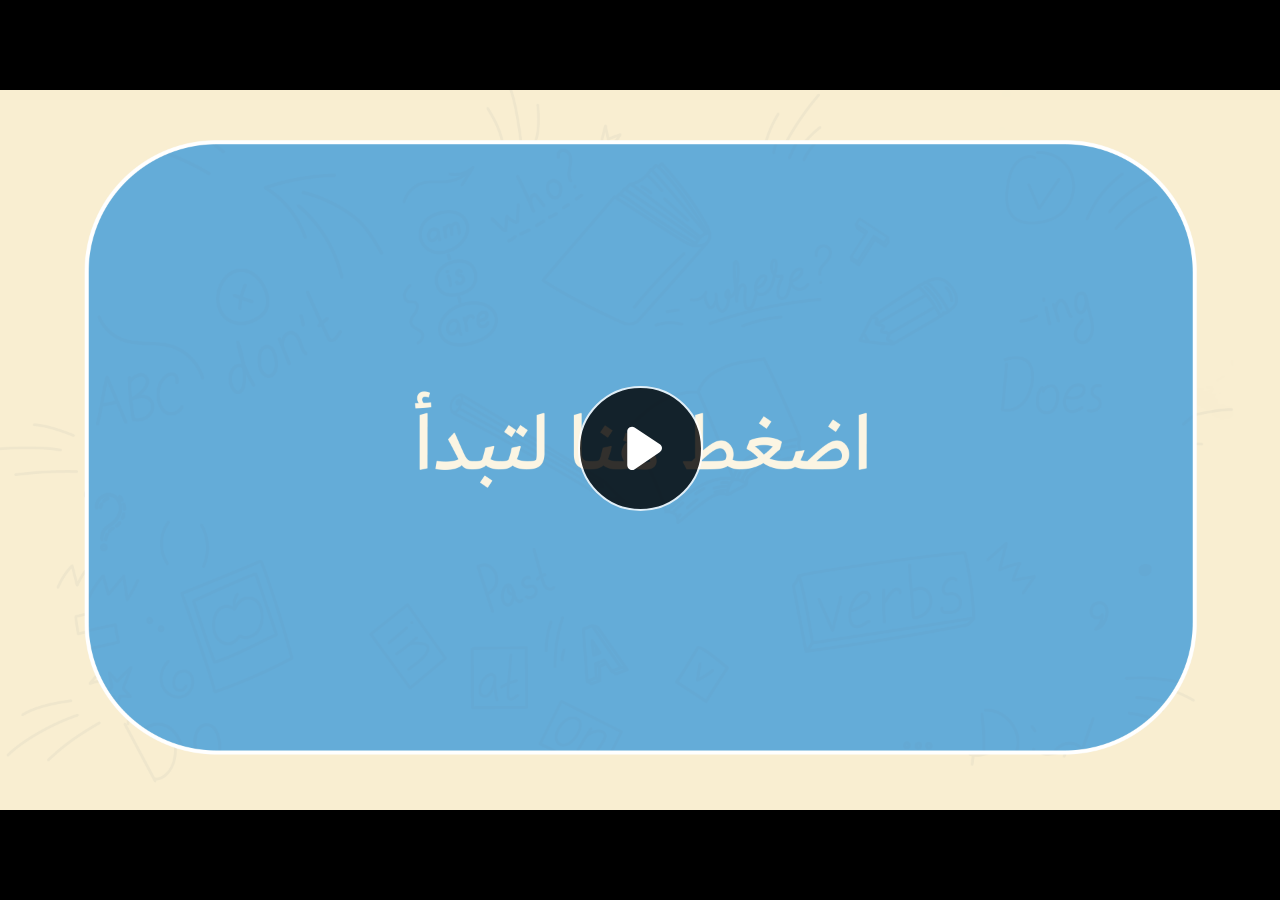
<file: index.html>
﻿<!doctype html>
<html lang="en-US">
<head>
  <meta charset="utf-8">
  <!-- Created using Storyline 360 - http://www.articulate.com  -->
  <!-- version: 3.77.30587.0 -->
  <title>EG.G6.AR.SEM1.UA.T3.S3.1 Q2</title>
  <meta http-equiv="x-ua-compatible" content="IE=edge"/>
  <meta name="viewport" content="width=device-width,initial-scale=1,user-scalable=no,shrink-to-fit=no,minimal-ui"/>
  <meta name="apple-mobile-web-app-capable" content="yes"/>
  <style>
    html, body { height: 100%; padding: 0; margin: 0 }
    #app { height: 100%; width: 100%; }
  </style>

  <script>
    window.DS = {};
    window.globals = {
      DATA_PATH_BASE: '',
      HAS_FRAME: true,
      HAS_SLIDE: true,

      lmsPresent: false,
      tinCanPresent: false,
      cmi5Present: false,
      aoSupport: false,
      scale: 'noscale',
      captureRc: false,
      browserSize: 'optimal',
      bgColor: '#282828',
      features: 'AccessibleVideo,ConnectionMessages,DropIn1,DropIn2,FullScreenToggle,LayerPresentAsDialog,MultipleQuizTracking,PlayerSpeedControl,StreamingVideo,UpdatedThemeEditor,UseAudioElement,VideoSync',
      themeName: 'unified',
      preloaderColor: '#FFFFFF',
      suppressAnalytics: false,
      productChannel: 'stable',
      publishSource: 'storyline',
      aid: 'aid|91157bde-8065-478c-9d48-2e928d1617b8',
      cid: 'cb1f2905-c3ba-4f3e-82b3-78dc8081dbff',
      playerVersion: '3.77.30587.0',
      publishTimestamp: '2023-11-15T18:50:28.1039597Z',
      maxIosVideoElements: 10,
      connectionSettings: { message: 'You%20are%20offline.%20Trying%20to%20reconnect...', useDarkTheme: false, mode: 'disabled' },

      
      parseParams: function(qs) {
        if (window.globals.parsedParams != null) {
          return window.globals.parsedParams;
        }
        qs = (qs || window.location.search.substr(1)).split('+').join(' ');
        var params = {},
            tokens,
            re = /[?&]?([^=]+)=([^&]*)/g;

        while (tokens = re.exec(qs)) {
          params[decodeURIComponent(tokens[1]).trim()] =
            decodeURIComponent(tokens[2]).trim();
        }
        window.globals.parsedParams = params;
        return params;
      }

    };
  </script>
  <script>
    var isIe11 = ('ActiveXObject' in window || window.MSBlobBuilder != null)
      && window.msCrypto != null && !window.ActiveXObject;
    if (isIe11) {
      window.globals.unsupportedBrowser = true;
      document.write(atob('[base64]'));
    }
  </script>
  
  <script>window.THREE = { };</script>
  
</head>
<body style="background: #282828" class="cs-HTML theme-unified">
  <!-- 360 -->
  <script>!function(){var e,i=/iPhone/i,o=/iPod/i,n=/iPad/i,t=/\biOS-universal(?:.+)Mac\b/i,r=/\bAndroid(?:.+)Mobile\b/i,a=/Android/i,d=/(?:SD4930UR|\bSilk(?:.+)Mobile\b)/i,p=/Silk/i,l=/Windows Phone/i,u=/\bWindows(?:.+)ARM\b/i,b=/BlackBerry/i,s=/BB10/i,c=/Opera Mini/i,f=/\b(CriOS|Chrome)(?:.+)Mobile/i,h=/Mobile(?:.+)Firefox\b/i,v=function(e){return void 0!==e&&"MacIntel"===e.platform&&"number"==typeof e.maxTouchPoints&&e.maxTouchPoints>1&&"undefined"==typeof MSStream};e=function(e){var m={userAgent:"",platform:"",maxTouchPoints:0};e||"undefined"==typeof navigator?"string"==typeof e?m.userAgent=e:e&&e.userAgent&&(m={userAgent:e.userAgent,platform:e.platform,maxTouchPoints:e.maxTouchPoints||0}):m={userAgent:navigator.userAgent,platform:navigator.platform,maxTouchPoints:navigator.maxTouchPoints||0};var g=m.userAgent,y=g.split("[FBAN");void 0!==y[1]&&(g=y[0]),void 0!==(y=g.split("Twitter"))[1]&&(g=y[0]);var A=function(e){return function(i){return i.test(e)}}(g),w={apple:{phone:A(i)&&!A(l),ipod:A(o),tablet:!A(i)&&(A(n)||v(m))&&!A(l),universal:A(t),device:(A(i)||A(o)||A(n)||A(t)||v(m))&&!A(l)},amazon:{phone:A(d),tablet:!A(d)&&A(p),device:A(d)||A(p)},android:{phone:!A(l)&&A(d)||!A(l)&&A(r),tablet:!A(l)&&!A(d)&&!A(r)&&(A(p)||A(a)),device:!A(l)&&(A(d)||A(p)||A(r)||A(a))||A(/\bokhttp\b/i)},windows:{phone:A(l),tablet:A(u),device:A(l)||A(u)},other:{blackberry:A(b),blackberry10:A(s),opera:A(c),firefox:A(h),chrome:A(f),device:A(b)||A(s)||A(c)||A(h)||A(f)},any:!1,phone:!1,tablet:!1};return w.any=w.apple.device||w.android.device||w.windows.device||w.other.device,w.phone=w.apple.phone||w.android.phone||w.windows.phone,w.tablet=w.apple.tablet||w.android.tablet||w.windows.tablet,w}(),"object"==typeof exports&&"undefined"!=typeof module?module.exports=e:"function"==typeof define&&define.amd?define((function(){return e})):this.isMobile=e}();
    window.isMobile.apple.tablet = window.isMobile.apple.tablet ||
      (navigator.platform === 'MacIntel' && navigator.maxTouchPoints > 1);
    window.isMobile.apple.device = window.isMobile.apple.device || window.isMobile.apple.tablet;
    window.isMobile.tablet = window.isMobile.tablet || window.isMobile.apple.tablet;
    window.isMobile.any = window.isMobile.any || window.isMobile.apple.tablet;
  </script>

  <div id="focus-sink" tabindex="-1"></div>

  <div id="preso"></div>
  <script>
    (function() {

      var classTypes = [ 'desktop', 'mobile', 'phone', 'tablet' ];

      var addDeviceClasses = function(prefix, testObj) {
        var curr, i;
        for (i = 0; i < classTypes.length; i++) {
          curr = classTypes[i];
          if (testObj[curr]) {
            document.body.classList.add(prefix + curr);
          }
        }
      };

      var params = window.globals.parseParams(),
          isDevicePreview = params.devicepreview === '1',
          isPhoneOverride = params.deviceType === 'phone' || (isDevicePreview && params.phone == '1'),
          isTabletOverride = (params.deviceType === 'tablet' || isDevicePreview) && !isPhoneOverride,
          isMobileOverride = isPhoneOverride || isTabletOverride;

      var deviceView = {
        desktop: !window.isMobile.any && !isMobileOverride,
        mobile: window.isMobile.any || isMobileOverride,
        phone: isPhoneOverride || (window.isMobile.phone && !isTabletOverride),
        tablet: isTabletOverride || window.isMobile.tablet
      };

      window.globals.deviceView = deviceView;
      window.isMobile.desktop = !window.isMobile.any;
      window.isMobile.mobile = window.isMobile.any;

      addDeviceClasses('view-', deviceView);

    })();
  </script>
  
  <script src='story_content/user.js' type=text/javascript></script>
  <div class="slide-loader"></div>

  <script>
    var doc = document, loader = doc.body.querySelector('.slide-loader'); [ 1, 2, 3 ].forEach(function(n) { var d = doc.createElement('div'); d.style.backgroundColor = window.globals.preloaderColor; d.classList.add('mobile-loader-dot'); d.classList.add('dot' + n); loader.appendChild(d); });
  </script>

  <div class="mobile-load-title-overlay" style="display: none">
    <div class="mobile-load-title">EG.G6.AR.SEM1.UA.T3.S3.1 Q2</div>
  </div>

  <div class="mobile-chrome-warning"></div>

  
<style>
  .warn-connection-dialog {
    display: none;
    background: transparent;
    pointer-events: none;
    position: fixed;
    left: 0;
    top: 0;
    width: 100%;
    height: 100%;
    z-index: 999;
  }

  .warn-connection-content {
    border-radius: 4px;
    background: white;
    border: 1px solid #E7E7E7;
    color: #333333;
    box-shadow: 0 2px 4px rgba(0, 0, 0, 0.25);
    transition: all 150ms ease-out;
    position: absolute;
    white-space: nowrap;
  }

  .view-phone.is-landscape .warn-connection-content {
    left: 23px;
    bottom: 23px;
  }

  .view-tablet.is-landscape .warn-connection-content {
    left: 50%;
    top: 20px;
    transform: translateX(-50%);
  }

  .is-portrait .warn-connection-content {
    transform: translate(-50%, calc(-100% - 15px));
  }

  .warn-connection-content p {
    display: inline-block;
    margin: 0 8px 0 0;
    line-height: 33px;
    font-size: 11px;
  }

  .warn-connection-content svg {
    position: relative;
    vertical-align: middle;
    margin: 0 2px 2px 8px;
  }

  .view-desktop .warn-connection-content {
    left: 1.5em;
    bottom: 1.5em;
  }

  .view-desktop .warn-connection-content p {
    font-size: 1.1em;
  }

  .is-offline .warn-connection-dialog {
    display: block;
  }

  .is-offline .cs-panel * {
    pointer-events: none !important;
  }

  .is-offline .cs-panel {
    pointer-events: all !important;
  }

  .is-offline #nav-controls * {
    pointer-events: none !important;
  }

  .is-offline #nav-controls {
    pointer-events: all !important;
  }
</style>

<div class="warn-connection-dialog">
  <div class="warn-connection-content">
    <svg width="17" height="15" viewBox="0 0 17 15" xmlns="http://www.w3.org/2000/svg">
      <path fill="#8F0000" stroke="white" d="M16.07,12.98 L15.88,12.23 L9.51,1.21 C8.97,0.26,7.6,0.26,7.06,1.21 L0.69,12.23 C0.15,13.16,0.81,14.36,1.91,14.36 H14.65 C15.47,14.36,16.05,13.7,16.07,12.98 Z"/>
      <path fill="white" stroke="white" d="M8.58,5.5 C8.35,5.28,8.5,5.35,8.21,5.32 C8.09,5.35,7.97,5.49,7.96,5.67 C7.97,5.79,7.98,5.92,7.98,6.04 L7.98,6.04 C7.99,6.17,8,6.31,8.01,6.43 L8.01,6.44 C8.03,6.92,8.06,7.41,8.09,7.9 L8.09,7.9 C8.12,8.39,8.14,8.88,8.17,9.37 C8.17,9.39,8.18,9.42,8.2,9.44 C8.23,9.46,8.25,9.47,8.28,9.47 C8.31,9.47,8.34,9.46,8.35,9.44 C8.37,9.43,8.38,9.4,8.39,9.35 L8.39,9.34 C8.39,9.24,8.4,9.15,8.4,9.05 L8.4,9.05 C8.41,8.96,8.41,8.86,8.42,8.75 C8.43,8.44,8.45,8.12,8.47,7.81 L8.47,7.81 C8.49,7.49,8.51,7.18,8.53,6.87 C8.55,6.46,8.56,6.05,8.59,5.64 L8.6,5.62 C8.6,5.57,8.59,5.53,8.58,5.5 L8.21,5.32 Z"/>
      <circle fill="white" stroke="white" cx="8.3" cy="11.35" r="0.3"/>
    </svg>
    <p>You are offline. Trying to reconnect...</p>
  </div>
</div>

<script>
  (function() {
    window.DS.connection = {
      warningShown: false,
      assets: {},
      loadingAssetGroup: false,
      retryDelay: 500
    };

    var connectionSettings = window.globals.connectionSettings || {};

    // The `window.globals.features` variable must be set in `webpack.dev.config` when testing locally - it is not enough
    // to have it in the data - but it must be set there as well.
    var useConnectionMessages = window.AbortController != null &&
      window.location.protocol != 'file:' &&
      window.globals.features.indexOf('ConnectionMessages') != -1 &&
      connectionSettings.mode === 'normal';

    window.DS.connection.useConnectionMessages = useConnectionMessages

    var assetCount = 0;
    var checkLoadedId;


    if (useConnectionMessages && connectionSettings != null) {
      var contentEl = document.querySelector('.warn-connection-content');
      var messageEl = contentEl.querySelector('p')

      if (connectionSettings.useDarkTheme) {
        contentEl.style.borderColor = '#BABBBA';
        contentEl.style.backgroundColor = '#282828';
        contentEl.style.color = '#FFFFFF';
      }

      if (connectionSettings.message != null) {
        messageEl.textContent = window.decodeURIComponent(connectionSettings.message);
      }
    }

    function checkAssetsReady() {
      for (var i in DS.connection.assets) {
        if (!DS.connection.assets[i].success) {
          return false;
        }
      }
      return true;
    }

    function stopAssetGroup() {
      if (!useConnectionMessages) { return; }

      assetCount = 0;

      DS.connection.oldAssetGroup = DS.connection.assets;
      DS.connection.assets = {};
      DS.connection.loadingAssetGroup = false;
      clearInterval(checkLoadedId);
    }

    function startAssetGroup() {
      if (!useConnectionMessages) { return; }
      var ticks = 0;
      clearInterval(checkLoadedId);
      checkLoadedId = setInterval(function() {
        var loaded = 0;
        if (assetCount === 0 && loaded === 0) {
          clearInterval(checkLoadedId);
          return;
        }

        for (var i in DS.connection.assets) {
          if (DS.connection.assets[i].success) {
            loaded++;
          }
        }

        if (assetCount === loaded && checkAssetsReady()) {
          for (var i in DS.connection.assets) {
            if (DS.connection.assets[i].action) {
              DS.connection.assets[i].action();
            }
          }
          hideWarning();
          stopAssetGroup();
        }
      }, 100)
    }

    function requiredAsset(url, action, retry, type) {
      if (!useConnectionMessages) { return; }
      if (DS.connection.assets[url]) { return; }

      DS.connection.assets[url] = {
        success: false, action: action, retry: retry, type: type
      };
      assetCount = Object.keys(DS.connection.assets).length;
      if (!DS.connection.loadingAssetGroup) {
        startAssetGroup();
      }
      DS.connection.loadingAssetGroup = true;
    }

    function assetLoaded(url) {
      if (!useConnectionMessages) { return; }
      if (DS.connection.assets[url]) {
        DS.connection.assets[url].success = true;
      }
    }

    function assetFailed(url) {
      if (!useConnectionMessages) { return; }
      if (!DS.connection.assets[url]) {
        if (/\.js$/.test(url) && url.indexOf('transcripts') === -1) {
          setTimeout(function() {
            if (DS.connection.lastSlideLoaded != null) {
              DS.connection.lastSlideLoaded();
            }
          }, DS.connection.retryDelay);
        }
        return;
      }
      if (!DS.connection.warningShown) { showWarning(); }
      if (DS.connection.assets[url].retry) {
        setTimeout(function() {
          if (!DS.connection.assets[url].success) {
            DS.connection.assets[url].retry()
          }
        }, DS.connection.retryDelay);
      }
    }

    function hideWarning() {
      document.body.classList.remove('is-offline');
      DS.connection.warningShown = false;
    }
    DS.connection.hideWarning = hideWarning

    function showWarning(btn) {
      document.body.classList.add('is-offline')
      DS.connection.warningShown = true;
      updateWarningPosition();
    }

    function updateWarningPosition() {
      if (!DS.connection.warningShown) {
        return;
      }

      var isPortrait = document.body.classList.contains('is-portrait');
      var warningEl = document.querySelector('.warn-connection-content');

      if (isPortrait) {
        var slide = document.querySelector('.primary-slide');
        var slideRect = slide.getBoundingClientRect();

        warningEl.style.top = `${slideRect.top}px`
        warningEl.style.left = `${slideRect.left + slideRect.width / 2}px`
      } else {
        warningEl.style.top = null;
        warningEl.style.left = null;
      }

      window.requestAnimationFrame(updateWarningPosition);
    }

    // these will all be noops if the feature flag isn't set in
    // the data and `window.globals.features`
    DS.connection.requiredAsset = requiredAsset;
    DS.connection.assetLoaded = assetLoaded;
    DS.connection.assetFailed = assetFailed;
    DS.connection.stopAssetGroup = stopAssetGroup;
    DS.connection.startAssetGroup = startAssetGroup;
  })();
</script>


  <script>
    
    if (window.autoSpider && window.vInterfaceObject) {
      document.querySelector('.mobile-load-title-overlay').style.display = 'none';
    }
  </script>

  

  <link rel="stylesheet" href="html5/data/css/output.min.css" data-noprefix/>
</body>
<script src="html5/lib/scripts/bootstrapper.min.js"></script>
</html>
</file>
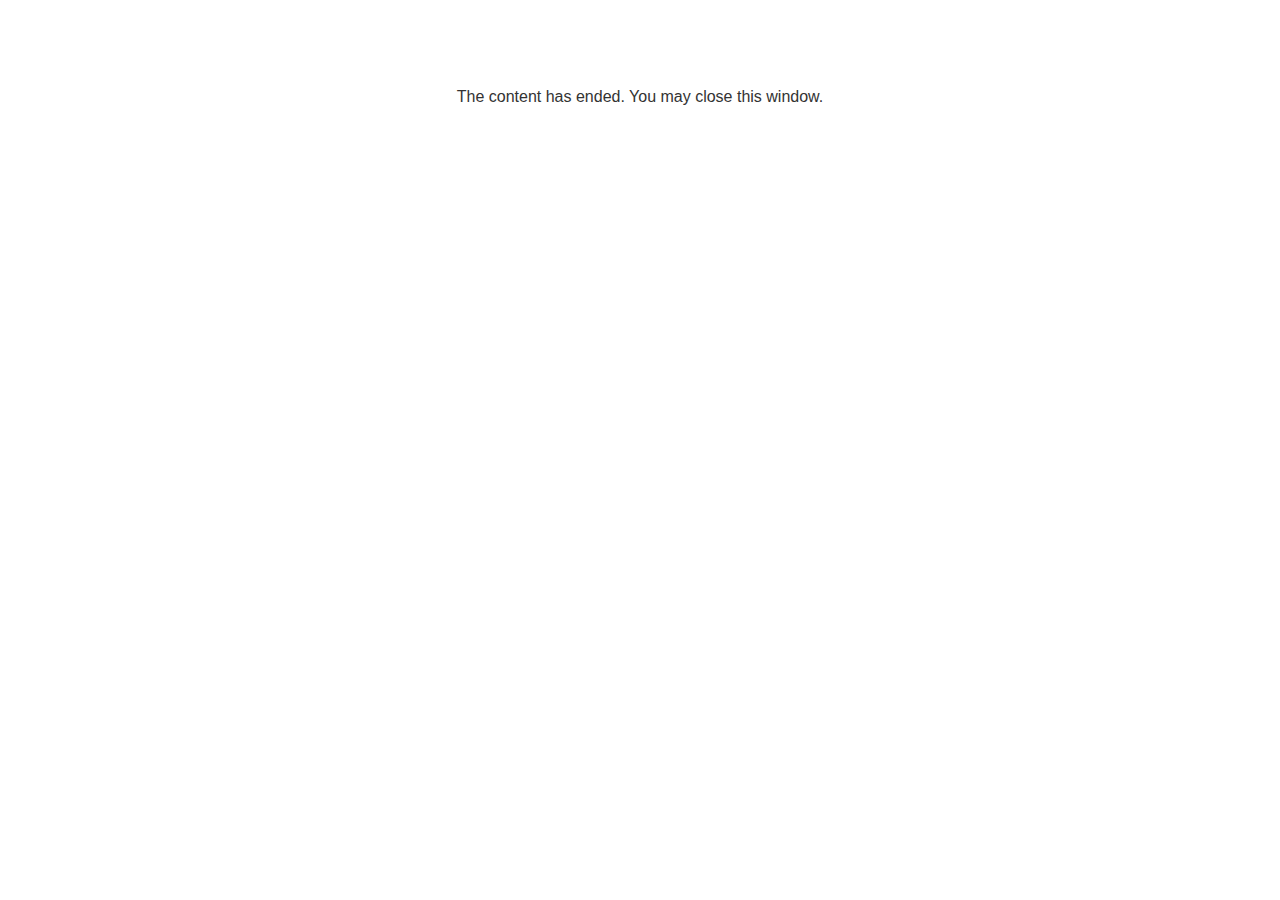
<file: lms/goodbye.html>
<!doctype html>
<html>
<body style="background-color: #ffffff;">

<p role="alert" style="color: #333333;font-family: Lato, articulate, tahoma, arial;font-size: medium;text-align: center;">
<br><br><br><br>
The content has ended. You may close this window.
</p>

</body>
</html>
</file>
<file: html5/data/css/output.min.css>
@font-face {
  font-family: 'LatoBold Charset1_ BoldA6F79F52';
  src: url('[data-uri]');
  font-style: normal;
  font-weight: normal;
}
@font-face {
  font-family: 'Lato Charset1_ 6rZ3frJHA1006F53';
  src: url('[data-uri]');
  font-style: normal;
  font-weight: normal;
}
@font-face {
  font-family: 'Dubai Medium Charset1_ 72BF871D';
  src: url('[data-uri]');
  font-style: normal;
  font-weight: normal;
}
@font-face {
  font-family: 'DubaiBold Charset1_Bold989848DA';
  src: url('[data-uri]');
  font-style: normal;
  font-weight: normal;
}
@font-face {
  font-family: 'Dubai Charset1_ 6MWDEuY3C82218C';
  src: url('[data-uri]');
  font-style: normal;
  font-weight: normal;
}
@font-face {
  font-family: 'Dubai Medium Charset0_v389EBE1D';
  src: url('[data-uri]');
  font-style: normal;
  font-weight: normal;
}
@font-face {
  font-family: 'Dubai Charset0_v8wz5Y8k741D6E07';
  src: url('[data-uri]');
  font-style: normal;
  font-weight: normal;
}
@font-face {
  font-family: 'DubaiBold Charset0_BoldD2773439';
  src: url('[data-uri]');
  font-style: normal;
  font-weight: normal;
}
.cs-HTML {
  background: rgba(40, 40, 40, 1);
}
.cs-npnxnanbnsnfns00001100101 .cs-infopanel  {
  box-shadow: 0 1px 0 rgba(0, 0, 0, 0);
  background: rgba(255, 255, 255, 1);
}
.cs-npnxnanbnsnfns00001100101 .cs-infopanel .cs-link {
  color: rgba(186, 187, 186, 1);
}
.cs-npnxnanbnsnfns00001100101 .cs-infopanel .cs-link:hover {
  color: rgba(255, 255, 255, 1);
}
.cs-npnxnanbnsnfns00001100101 .cs-infopanel .cs-name {
  color: rgba(68, 68, 68, 1);
}
.cs-npnxnanbnsnfns00001100101 .cs-infopanel .cs-title {
  color: rgba(153, 153, 153, 1);
}
.cs-npnxnanbnsnfns00001100101 .cs-infopanelpopup  {
  box-shadow: 0 1px 0 rgba(0, 0, 0, 0);
  background: rgba(0, 0, 0, 0);
}
.cs-npnxnanbnsnfns00001100101 .cs-infopanelpopup .cs-link {
  color: rgba(255, 0, 0, 1);
}
.cs-npnxnanbnsnfns00001100101 .cs-infopanelpopup .cs-link:hover {
  color: rgba(255, 255, 255, 1);
}
.cs-npnxnanbnsnfns00001100101 .cs-infopanelpopup .cs-name {
  color: rgba(255, 255, 255, 1);
}
.cs-npnxnanbnsnfns00001100101 .cs-infopanelpopup .cs-bio {
  color: rgba(186, 187, 186, 1);
}
.cs-npnxnanbnsnfns00001100101 .cs-timer  {
  color: rgba(186, 187, 186, 1);
}
.cs-npnxnanbnsnfns00001100101 .cs-duration stop:first-child {
  stop-color: rgba(60, 60, 60, 1);
}
.cs-npnxnanbnsnfns00001100101 .cs-duration stop:last-child {
  stop-color: rgba(60, 60, 60, 1);
}
.cs-npnxnanbnsnfns00001100101 .cs-elapsed stop:first-child {
  stop-color: rgba(254, 227, 71, 1);
}
.cs-npnxnanbnsnfns00001100101 .cs-elapsed stop:last-child {
  stop-color: rgba(254, 227, 71, 1);
}
.cs-npnxnanbnsnfns00001100101 .cs-timer .cs-pie .cs-innerstroke {
  stroke: rgba(199, 199, 199, 1);
}
.cs-npnxnanbnsnfns00001100101 .cs-timer .cs-pie .cs-innerborder {
  stroke: rgba(255, 255, 255, 1);
}
.cs-npnxnanbnsnfns00001100101 .cs-window  {
  box-shadow: 0 8px 5px rgba(0, 0, 0, 0.2);
  border-color: rgba(49, 99, 0, 0);
  background: rgba(33, 33, 33, 1);
  color: rgba(248, 248, 248, 1);
}
.cs-npnxnanbnsnfns00001100101 .cs-window .cs-diva {
  border-color: rgba(78, 78, 78, 1);
}
.cs-npnxnanbnsnfns00001100101 .cs-window .cs-divb {
  border-color: rgba(78, 78, 78, 0);
}
.cs-npnxnanbnsnfns00001100101 .cs-editor .cs-editor-slide {
  color: rgba(226, 226, 226, 1);
}
.cs-npnxnanbnsnfns00001100101 .cs-editor .cs-editor-html {
  color: rgba(186, 187, 186, 1);
}
.cs-npnxnanbnsnfns00001100101 .cs-editor .cs-editor-button {
  text-shadow: 0 1px 0 rgba(0, 0, 0, 0);
  color: rgba(255, 255, 255, 1);
  border-color: rgba(211, 211, 211, 1);
  background: rgba(34, 34, 34, 1);
}
.cs-npnxnanbnsnfns00001100101 .cs-editor .cs-editor-button:hover {
  background: rgba(68, 68, 68, 1);
}
.cs-npnxnanbnsnfns00001100101 .cs-editor .cs-editor-button:active {
  background: rgba(68, 68, 68, 1);
}
.cs-npnxnanbnsnfns00001100101 .cs-listitem  {
  color: rgba(186, 187, 186, 1);
  border-color: none;
  border: 1px solid transparent;
}
.cs-npnxnanbnsnfns00001100101 .cs-listitem:hover {
  background: rgba(255, 255, 255, 0.06);
  border-color: rgba(108, 108, 108, 1) !important;
  border-width: 1px;
  border-radius: 2px;
  border-style: solid;
  box-sizing: border-box;
}
.cs-npnxnanbnsnfns00001100101 .cs-listitem.hover {
  background: rgba(255, 255, 255, 0.06);
  border-color: rgba(108, 108, 108, 1) !important;
  border-width: 1px;
  border-radius: 2px;
  border-style: solid;
  box-sizing: border-box;
}
.cs-npnxnanbnsnfns00001100101 .cs-glossary  {
  color: rgba(186, 187, 186, 1);
}
.cs-npnxnanbnsnfns00001100101 .cs-glossary .cs-scrolling-panel {
  background: rgba(0, 0, 0, 0);
}
.cs-npnxnanbnsnfns00001100101 .cs-glossary .cs-term.cs-selected .cs-choice-list-trigger {
  color: rgba(255, 255, 255, 1);
  background: rgba(255, 255, 255, 1);
}
.cs-npnxnanbnsnfns00001100101 .cs-glossary .cs-term.cs-selected .cs-choice-list-trigger:focus {
  color: rgba(255, 255, 255, 1);
  background: rgba(255, 255, 255, 1);
}
.cs-npnxnanbnsnfns00001100101 .cs-glossary .cs-term:hover .cs-choice-list-trigger {
  background: rgba(186, 187, 186, 1);
}
.cs-npnxnanbnsnfns00001100101 .cs-glossary .cs-term.hover .cs-choice-list-trigger {
  background: rgba(186, 187, 186, 1);
}
.cs-npnxnanbnsnfns00001100101 .cs-glossary .cs-term .cs-choice-list-trigger:focus {
  background: rgba(186, 187, 186, 1);
}
.cs-npnxnanbnsnfns00001100101 .cs-glossary .cs-diva {
  border-color: rgba(0, 0, 0, 0);
}
.cs-npnxnanbnsnfns00001100101 .cs-glossary .cs-divb {
  border-color: rgba(0, 0, 0, 0);
}
.cs-npnxnanbnsnfns00001100101 .cs-glossary .cs-divc {
  border-color: rgba(0, 0, 0, 0);
}
.cs-npnxnanbnsnfns00001100101 .cs-glossary .cs-heading {
  color: rgba(248, 248, 248, 1);
  font-weight: 700;
}
.note-content p span {
  color: rgba(186, 187, 186, 1);
  line-height: 1.4em;
  font-size: 103.769%;
}
.cs-npnxnanbnsnfns00001100101 .cs-resource .cs-separator {
  border-color: rgba(0, 0, 0, 0);
}
.cs-npnxnanbnsnfns00001100101 .cs-outline  {
  color: rgba(45, 45, 45, 1);
}
.cs-npnxnanbnsnfns00001100101 .cs-outline .cs-diva {
  border-color: rgba(0, 0, 0, 0);
}
.cs-npnxnanbnsnfns00001100101 .cs-outline .cs-divb {
  border-color: rgba(0, 0, 0, 0);
}
.cs-npnxnanbnsnfns00001100101 .cs-outline .cs-divc {
  border-color: rgba(0, 0, 0, 0);
}
.cs-npnxnanbnsnfns00001100101 .cs-outline .cs-search-filter:hover {
  color: rgba(0, 0, 0, 0);
}
.cs-npnxnanbnsnfns00001100101 .cs-outline .cs-search-filter.hover {
  color: rgba(0, 0, 0, 0);
}
.cs-npnxnanbnsnfns00001100101 .cs-transcript  {
  color: rgba(255, 255, 255, 1);
}
.cs-npnxnanbnsnfns00001100101 .cs-transcript .cs-div {
  border-color: rgba(0, 0, 0, 0);
}
.cs-npnxnanbnsnfns00001100101 .cs-tabs:not(.topmenu-item) {
  color: rgba(248, 248, 248, 1);
}
.cs-npnxnanbnsnfns00001100101 .cs-tabs .cs-inner-button:not(.topmenu-item) {
  text-shadow: 0 1px 0 rgba(0, 0, 0, 0);
}
.cs-npnxnanbnsnfns00001100101 .cs-tabs:hover:not(.topmenu-item) {
  color: rgba(248, 248, 248, 1);
}
.cs-npnxnanbnsnfns00001100101 .cs-tabs.cs-selected {
  background: rgba(0, 0, 0, 0);
  color: rgba(248, 248, 248, 1);
}
.cs-npnxnanbnsnfns00001100101 .cs-seekcontrol  {
  background: rgba(0, 0, 0, 0);
  border-color: rgba(0, 0, 0, 0);
}
.cs-npnxnanbnsnfns00001100101 .cs-seekcontrol .cs-button:hover .cs-icon {
  fill: rgba(255, 255, 255, 1);
}
.cs-npnxnanbnsnfns00001100101 .cs-seekcontrol .cs-button.hover .cs-icon {
  fill: rgba(255, 255, 255, 1);
}
.cs-npnxnanbnsnfns00001100101 .cs-seekcontrol .cs-button .cs-icon-shadow {
  fill: rgba(0, 0, 0, 0);
}
.cs-npnxnanbnsnfns00001100101 .cs-seekcontrol .cs-button .cs-icon {
  fill: rgba(180, 180, 180, 1);
}
.cs-npnxnanbnsnfns00001100101 .cs-seekcontrol .cs-seek .cs-fill {
  background: rgba(255, 255, 255, 0.6);
}
.cs-npnxnanbnsnfns00001100101 .cs-seekcontrol .cs-seek {
  background: rgba(108, 108, 108, 1);
  border-color: rgba(0, 0, 0, 0);
}
.cs-npnxnanbnsnfns00001100101 .cs-searchinput .cs-input {
  color: rgba(186, 187, 186, 1);
  border-color: rgba(0, 0, 0, 0);
  background: rgba(255, 255, 255, 0.06);
}
.cs-npnxnanbnsnfns00001100101 .cs-searchinput .cs-input:focus {
  color: rgba(248, 248, 248, 1);
  background: rgba(41, 41, 41, 1);
}
.cs-npnxnanbnsnfns00001100101 .cs-searchinput .cs-input:hover {
  box-shadow: inset 0 0 1px 0 rgba(69, 126, 19, 0);
}
.cs-npnxnanbnsnfns00001100101 .cs-searchinput .cs-input.hover {
  box-shadow: inset 0 0 1px 0 rgba(69, 126, 19, 0);
}
.cs-npnxnanbnsnfns00001100101 .cs-searchinput .cs-button .cs-icon {
  fill: rgba(186, 187, 186, 1);
}
.cs-npnxnanbnsnfns00001100101 .cs-searchinput .cs-button:hover {
  fill: rgba(63, 133, 0, 1);
}
.cs-npnxnanbnsnfns00001100101 .cs-searchinput .cs-button.hover {
  fill: rgba(63, 133, 0, 1);
}
.cs-npnxnanbnsnfns00001100101 .cs-menu  {
  box-shadow: 0 1px 0 rgba(0, 0, 0, 0);
  background: rgba(33, 33, 33, 1);
}
.cs-npnxnanbnsnfns00001100101 .cs-topmenu-item.active .cs-tab {
  background: rgba(33, 33, 33, 1);
}
.cs-npnxnanbnsnfns00001100101 .cs-logo  {
  box-shadow: 0 1px 0 rgba(37, 75, 0, 1);
  background: rgba(255, 255, 255, 0);
}
.cs-npnxnanbnsnfns00001100101 .cs-checkbox  {
  color: rgba(255, 255, 255, 1);
}
.cs-npnxnanbnsnfns00001100101 .cs-checkbox:hover {
  border-color: rgba(175, 221, 130, 1);
}
.cs-npnxnanbnsnfns00001100101 .cs-checkbox.hover {
  border-color: rgba(175, 221, 130, 1);
}
.cs-npnxnanbnsnfns00001100101 .cs-checkbox .cs-box {
  color: rgba(255, 255, 255, 1);
  border-color: rgba(42, 83, 0, 1);
}
.cs-npnxnanbnsnfns00001100101 .cs-checkbox .cs-box:checked::after {
  color: rgba(43, 196, 0, 1);
}
.cs-npnxnanbnsnfns00001100101 .cs-button  {
  text-shadow: 0 1px 0 rgba(0, 0, 0, 0);
  color: rgba(186, 187, 186, 1);
  border-color: rgba(0, 0, 0, 0);
  background: rgba(0, 0, 0, 0);
  box-shadow: 0 1px 0 rgba(0, 0, 0, 0);
}
.cs-npnxnanbnsnfns00001100101 .cs-button .cs-icon {
  fill: rgba(186, 187, 186, 1);
}
.cs-npnxnanbnsnfns00001100101 .cs-button .cs-icon-shadow {
  fill: rgba(0, 0, 0, 0);
}
.cs-npnxnanbnsnfns00001100101 .cs-button:hover {
  background: rgba(248, 248, 248, 1);
}
.cs-npnxnanbnsnfns00001100101 .cs-button.hover {
  background: rgba(248, 248, 248, 1);
}
.cs-npnxnanbnsnfns00001100101 .cs-button:active {
  background: rgba(0, 0, 0, 0);
}
.cs-npnxnanbnsnfns00001100101 .cs-button.cs-disabled:hover {
  background: rgba(0, 0, 0, 0);
}
.cs-npnxnanbnsnfns00001100101 .cs-button.cs-disabled.hover {
  background: rgba(0, 0, 0, 0);
}
.cs-npnxnanbnsnfns00001100101 .cs-button.cs-disabled:active {
  background: rgba(0, 0, 0, 0);
}
.cs-npnxnanbnsnfns00001100101 .cs-button.cs-volume:hover {
  background: rgba(0, 0, 0, 0);
}
.cs-npnxnanbnsnfns00001100101 .cs-button.cs-volume.hover {
  background: rgba(0, 0, 0, 0);
}
.cs-npnxnanbnsnfns00001100101 .cs-button.cs-volume:active {
  background: rgba(0, 0, 0, 0);
}
.cs-npnxnanbnsnfns00001100101.cs-base  {
  color: rgba(186, 187, 186, 1);
  border-color: rgba(40, 40, 40, 1);
  background: rgba(40, 40, 40, 1);
}
.cs-npnxnanbnsnfns00001100101.cs-base .cs-separator .cs-diva {
  background: rgba(69, 69, 69, 1);
}
.cs-npnxnanbnsnfns00001100101.cs-base .cs-separator .cs-divb {
  background: rgba(0, 0, 0, 0);
}
.cs-npnxnanbnsnfns00001100101.cs-base .cs-topmenu-item.active .cs-tab {
  border-color: rgba(69, 69, 69, 1);
}
.cs-npnxnanbnsnfns00001100101.cs-base .cs-topmenu-item.active .cs-panel {
  border-color: rgba(69, 69, 69, 1);
}
.cs-npnxnanbnsnfns00001100101.cs-base .cs-left {
  background: rgba(33, 33, 33, 1);
}
.cs-npnxnanbnsnfns00001100101.cs-base .cs-area-primary .cs-slide-container {
  background: rgba(40, 40, 40, 1);
}
.cs-npnxnanbnsnfns00001100101.cs-base.cs-custom-theme .cs-brandhighlight-bg {
  background: rgba(79, 189, 244, 1) !important;
}
.cs-npnxnanbnsnfns00001100101.cs-base.cs-custom-theme .cs-brandhighlight-secondary-bg {
  background: rgba(255, 255, 255, 1) !important;
}
.cs-npnxnanbnsnfns00001100101.cs-base.cs-custom-theme .cs-brandhighlight-border {
  border-color: rgba(79, 189, 244, 1) !important;
}
.cs-npnxnanbnsnfns00001100101.cs-base.cs-custom-theme .cs-brandhighlight-text {
  color: rgba(79, 189, 244, 1) !important;
}
.cs-npnxnanbnsnfns00001100101.cs-base.cs-custom-theme .cs-brandhighlight-fill {
  fill: rgba(79, 189, 244, 1) !important;
}
.cs-npnxnanbnsnfns00001100101.cs-base.cs-custom-theme .cs-listitem.cs-selected {
  background-color: rgba(255, 255, 255, 0.06) !important;
}
.cs-npnxnanbnsnfns00001100101 .cs-volume::-moz-range-thumb {
  border-color: rgba(43, 85, 0, 1);
  box-shadow: inset 0 0 1px 0 rgba(43, 85, 0, 1);
  background: rgba(255, 255, 255, 1);
}
.cs-npnxnanbnsnfns00001100101 .cs-volume::-ms-thumb {
  border-color: rgba(43, 85, 0, 1);
  box-shadow: inset 0 0 1px 0 rgba(43, 85, 0, 1);
  background: rgba(255, 255, 255, 1);
}
.cs-npnxnanbnsnfns00001100101 .cs-volume::-webkit-slider-thumb {
  border-color: rgba(43, 85, 0, 1);
  box-shadow: inset 0 0 1px 0 rgba(43, 85, 0, 1);
  background: rgba(255, 255, 255, 1);
}
.cs-npnxnanbnsnfns00001100101 .cs-volume::-moz-range-track {
  border-color: rgba(66, 140, 1, 1);
  background: rgba(108, 108, 108, 1);
}
.cs-npnxnanbnsnfns00001100101 .cs-volume::-ms-track {
  border-color: rgba(66, 140, 1, 1);
  background: rgba(108, 108, 108, 1);
}
.cs-npnxnanbnsnfns00001100101 .cs-volume::-webkit-slider-runnable-track {
  border-color: rgba(66, 140, 1, 1);
  background: rgba(108, 108, 108, 1);
}
body.show-focus .tab-focus-box {
  box-shadow: 0 0 0 1px rgba(255, 255, 0, 1), 0 0 0 3px rgba(0, 32, 96, 1), 0 0 5px 5px rgba(255, 255, 0, 1);
  border-color: transparent;
  outline: 2px transparent solid;
}
.skipnav {
  box-shadow: 0 0 0 1px rgba(255, 255, 0, 1), 0 0 0 3px rgba(0, 32, 96, 1), 0 0 5px 5px rgba(255, 255, 0, 1);
  border-color: transparent;
  outline: 2px transparent solid;
}
.cs-npnxnanbnsnfns00001100101 .cs-listitem:hover {
  color: none;
}
.cs-npnxnanbnsnfns00001100101 .cs-listitem.hover {
  color: none;
}
.cs-npnxnanbnsnfns00001100101 .cs-listitem.cs-viewed {
  color: #BABBBA;
}
.cs-npnxnanbnsnfns00001100101 .cs-listitem {
  color: #BABBBA;
}
.cs-npnxnanbnsnfns00001100101 .cs-listitem:hover .cs-icon-carrot * {
  fill: none;
}
.cs-npnxnanbnsnfns00001100101 .cs-listitem.hover .cs-icon-carrot * {
  fill: none;
}
.cs-npnxnanbnsnfns00001100101 .cs-listitem .cs-icon-carrot {
  color: none;
  top: calc(3px);
}
.cs-npnxnanbnsnfns00001100101 .cs-listitem .cs-icon-carrot .cs-shadow {
  color: #F8F8F8;
}
.cs-npnxnanbnsnfns00001100101 .item-collapsible .is-scene {
  color: #F8F8F8 !important;
  font-weight: 700;
}
.cs-npnxnanbnsnfns00001100101 .is-scene .cs-icon-carrot * {
  color: #F8F8F8 !important;
  font-weight: 700;
}
.cs-npnxnanbnsnfns00001100101 .is-scene:not(.outline-links-collapse) > a {
  color: #F8F8F8;
}
.cs-npnxnanbnsnfns00001100101 .is-scene:not(.outline-links-collapse) .cs-icon-carrot * {
  fill: none !important;
  color: #F8F8F8 !important;
}
.cs-npnxnanbnsnfns00001100101 .tabs, .cs-npnxnanbnsnfns00001100101 .cs-logo {
  border-bottom: 1px solid rgba(108, 108, 108, 1);
}
.cs-npnxnanbnsnfns00001100101 .area-secondary-wrapper:after {
  background-image: url('[data-uri]');
  background-size: 100%;
}
.cs-npnxnanbnsnfns00001100101 .panel-footer {
  background: #212121;
}
.cs-npnxnanbnsnfns00001100101 #outline-search {
  background: rgba(255, 255, 255, 0.06);
  border-color: rgba(108, 108, 108, 1);
  border-width: 1px;
  border-style: solid;
}
.cs-npnxnanbnsnfns00001100101 .topmenu-panel #outline-search {
  background: #545454;
}
.cs-npnxnanbnsnfns00001100101 .search-icon circle, .cs-npnxnanbnsnfns00001100101 .search-icon path {
  stroke: #BABBBA;
}
.cs-npnxnanbnsnfns00001100101 #outline-search input[type   =search] {
  color: #F8F8F8;
}
.cs-npnxnanbnsnfns00001100101 #outline-search ::-webkit-input-placeholder {
  color: #BABBBA !important;
}
.cs-npnxnanbnsnfns00001100101 #outline-search :-ms-input-placeholder {
  color: #BABBBA !important;
}
.cs-npnxnanbnsnfns00001100101 #outline-search ::-moz-placeholder {
  color: #BABBBA !important;
  opacity: 1;
}
.cs-npnxnanbnsnfns00001100101 .cs-topmenu-item.active, body:not(.is-touchable-tablet) .cs-npnxnanbnsnfns00001100101 .cs-topmenu-item:hover {
  color: #F8F8F8;
}
.cs-npnxnanbnsnfns00001100101 .cs-topmenu-item.button-tapped {
  color: #F8F8F8;
}
.cs-npnxnanbnsnfns00001100101 .cs-topmenu-item.active .cs-tab, .cs-npnxnanbnsnfns00001100101 .cs-topmenu-item .cs-tab {
  background: transparent !important;
  border: none !important;
}
.cs-npnxnanbnsnfns00001100101 .top-tabs-drop-icon div {
  background: #BABBBA;
}
.cs-npnxnanbnsnfns00001100101 .cs-panel.topmenu-panel .panel-content, .cs-npnxnanbnsnfns00001100101 .top-tabs-drop {
  background: #212121;
}
.cs-npnxnanbnsnfns00001100101 .cs-topmenu-item.active .cs-panel {
  background: #212121;
}
.cs-npnxnanbnsnfns00001100101 .cs-menu.topmenu-panel, .cs-npnxnanbnsnfns00001100101 .top-tabs-drop {
  border: 1px solid rgba(69, 69, 69, 1) !important;
  border-radius: 3px;
}
.cs-npnxnanbnsnfns00001100101 .resources .resources-list a:hover {
  background: rgba(255, 255, 255, 0.06);
}
body:not(.is-touchable-tablet) .cs-npnxnanbnsnfns00001100101 .resources .resources-list a:hover {
  background: rgba(255, 255, 255, 0.06);
}
.cs-npnxnanbnsnfns00001100101 .resources .resources-list a.hover {
  background: rgba(255, 255, 255, 0.06);
}
body:not(.is-touchable-tablet) .cs-npnxnanbnsnfns00001100101 .resources .resources-list a.hover {
  background: rgba(255, 255, 255, 0.06);
}
.cs-npnxnanbnsnfns00001100101 .resources .resources-list a.button-tapped {
  background: rgba(255, 255, 255, 0.06);
}
.cs-npnxnanbnsnfns00001100101 .cs-icon path, .cs-npnxnanbnsnfns00001100101 .cs-icon rect, .cs-npnxnanbnsnfns00001100101 .cs-icon polygon, .cs-npnxnanbnsnfns00001100101 .menu-icon-wrapper.menu-icon-wrapper-hover path {
  fill: #BABBBA;
}
.cs-npnxnanbnsnfns00001100101 .cs-icon .icon-stroke-only {
  fill: none !important;
  stroke: #BABBBA !important;
}
body:not(.is-touchable-tablet) .cs-npnxnanbnsnfns00001100101 .cs-button:hover .cs-icon path, body:not(.is-touchable-tablet) .cs-npnxnanbnsnfns00001100101 .cs-button:hover .cs-icon rect, body:not(.is-touchable-tablet) .cs-npnxnanbnsnfns00001100101 .cs-button:hover .cs-icon polygon {
  fill: #F8F8F8;
}
body:not(.is-touchable-tablet) .cs-npnxnanbnsnfns00001100101 .cs-tabs:hover .search-icon circle, body:not(.is-touchable-tablet) .cs-npnxnanbnsnfns00001100101 .cs-tabs:hover .search-icon path {
  stroke: #F8F8F8;
}
.cs-npnxnanbnsnfns00001100101 .cs-button.button-tapped .cs-icon path, .cs-npnxnanbnsnfns00001100101 .cs-button.button-tapped .cs-icon rect, .cs-npnxnanbnsnfns00001100101 .cs-button.button-tapped .cs-icon polygon {
  fill: #F8F8F8;
}
body:not(.is-touchable-tablet) .cs-npnxnanbnsnfns00001100101 .cs-button:hover .cs-icon .icon-stroke-only {
  fill: none !important;
  stroke: #F8F8F8 !important;
}
.cs-npnxnanbnsnfns00001100101 .cs-button:button-tapped .cs-icon .icon-stroke-only {
  fill: none !important;
  stroke: #F8F8F8 !important;
}
.cs-npnxnanbnsnfns00001100101 .menu-icon-wrapper.menu-icon-wrapper-hover svg path {
  fill: #F8F8F8;
}
.floating-sidebar:not(.sidebar-closed) .cs-npnxnanbnsnfns00001100101 #hamburger .menu-icon-wrapper svg path {
  fill: #BABBBA;
}
.floating-sidebar:not(.sidebar-closed) .cs-npnxnanbnsnfns00001100101 #hamburger .menu-icon-wrapper.menu-icon-wrapper-hover svg path {
  fill: #F8F8F8;
}
.cs-npnxnanbnsnfns00001100101 .volume .btn:before {
  background-image: url('[data-uri]');
}
.cs-npnxnanbnsnfns00001100101 .volume-track {
  background: #6C6C6C;
}
.cs-npnxnanbnsnfns00001100101 .volume-icon circle {
  stroke: #BABBBA;
}
.cs-npnxnanbnsnfns00001100101 .cs-settings > .settings-panel {
  background: #212121;
  border: 1px solid rgba(69, 69, 69, 1) !important;
  border-radius: 3px;
}
.cs-npnxnanbnsnfns00001100101 .cs-settings > .panel-down-arrow {
  fill: #212121;
}
.cs-npnxnanbnsnfns00001100101 .switch-toggle .border {
  stroke: #7C7C7C;
}
.cs-npnxnanbnsnfns00001100101 .switch-toggle .thumb-off .thumb {
  fill: #A2A2A2;
}
.cs-npnxnanbnsnfns00001100101 .switch-toggle .thumb-on .track {
  fill: rgba(79, 189, 244, 1);
}
.cs-npnxnanbnsnfns00001100101 .switch-toggle .thumb-off .track {
  fill: rgba(255, 255, 255, 0.1);
}
.cs-npnxnanbnsnfns00001100101 .switch-label {
  color: #BABBBA;
}
.cs-npnxnanbnsnfns00001100101 .cs-panel .scrollarea-btn:after {
  background: rgba(179, 180, 179, 0.75);
}
.scrollarea-scrollbar:hover .scrollarea-btn:after, .scrollarea-scrollbar.highlight-scrollbar .scrollarea-btn:after {
  background: rgba(179, 180, 179, 0.75);
}
.floating-sidebar .sidebar-overlay {
  background: rgba(0, 0, 0, 0.85);
}
.cs-npnxnanbnsnfns00001100101 .overlay-message {
  background: rgba(0, 0, 0, 0.85);
}
.cs-npnxnanbnsnfns00001100101 .top-ui-bg, .cs-npnxnanbnsnfns00001100101 .bottom-ui-bg, .cs-npnxnanbnsnfns00001100101 .right-ui-bg, .cs-npnxnanbnsnfns00001100101 .left-ui-bg {
  background: rgba(40, 40, 40, 0.8);
}
.cs-npnxnanbnsnfns00001100101 .circle-progress-bg {
  fill: #282828;
}
.cs-npnxnanbnsnfns00001100101 .circle-progress-well {
  fill: #6C6C6C;
}
.cs-npnxnanbnsnfns00001100101 .circle-progress-pie {
  stroke: #6C6C6C;
}
.cs-npnxnanbnsnfns00001100101 .lightbox .option-pane {
  background: rgba(40, 40, 40, 0.8);
}
.cs-npnxnanbnsnfns00001100101 .lightbox .option-pane:before {
  background: #282828;
}
.cs-npnxnanbnsnfns00001100101 .message-window {
  background: #212121;
  border: 1px solid rgba(255, 255, 255, 1) !important;
  border-radius: 3px;
}
.cs-npnxnanbnsnfns00001100101 .message-window-header p, .cs-npnxnanbnsnfns00001100101 .message-window-text {
  color: #F8F8F8;
}
.cs-npnxnanbnsnfns00001100101 .message-window-header p {
  border-bottom: 1px solid rgba(255, 255, 255, 1);
}
.cs-npnxnanbnsnfns00001100101 .message-window button.slide-object-button {
  border: 1px solid rgba(255, 255, 255, 1) !important;
}
.cs-npnxnanbnsnfns00001100101 .message-window button.slide-object-button:hover {
  background: rgba(255, 255, 255, 0.06) !important;
}
.message-window .slide-object-button tspan, .message-window .slide-object-button-text tspan {
  fill: #F8F8F8 !important;
}
body:not(.is-touchable-tablet) .cs-npnxnanbnsnfns00001100101 .cs-button:hover .text {
  color: #F8F8F8;
}
.cs-npnxnanbnsnfns00001100101 .cs-button.button-tapped .text {
  color: #F8F8F8;
}
.cs-npnxnanbnsnfns00001100101.cs-base {
  background: #282828;
}
.cs-npnxnanbnsnfns00001100101 .cs-menu {
  background: transparent;
}
.cs-npnxnanbnsnfns00001100101 .progress-bar .progress-bar-fill:after {
  background: #FFFFFF !important;
}
.cs-npnxnanbnsnfns00001100101 .volume-dot {
  background: #FFFFFF !important;
}
.fn-npnxnanbsnfns00001100101 {
  font-family: 'Lato22AB4CAF';
  -webkit-font-variant-ligatures: no-common-ligatures;
  font-variant-ligatures: no-common-ligatures;
}
.fn-pxabnsnfns00001100101 {
  font-family: 'Lato22AB4CAF';
  -webkit-font-variant-ligatures: no-common-ligatures;
  font-variant-ligatures: no-common-ligatures;
}
.fn-npxnabnsnfns00001100101 {
  font-family: 'Lato22AB4CAF';
  -webkit-font-variant-ligatures: no-common-ligatures;
  font-variant-ligatures: no-common-ligatures;
}
.fn-npnxnanbnsnfns00001100101 {
  font-family: 'Lato22AB4CAF';
  -webkit-font-variant-ligatures: no-common-ligatures;
  font-variant-ligatures: no-common-ligatures;
}
.fn-pxabnsnfns00001100100 {
  font-family: 'Lato22AB4CAF';
  -webkit-font-variant-ligatures: no-common-ligatures;
  font-variant-ligatures: no-common-ligatures;
}
@font-face {
  font-family: 'Lato22AB4CAF';
  src: url('[data-uri]');
  font-style: normal;
  font-weight: bold;
}
@font-face {
  font-family: 'Lato22AB4CAF';
  src: url('[data-uri]');
  font-style: normal;
  font-weight: normal;
}
.cs-InvalidPromptSlide .cs-6noqr9mb87x-InvalidPromptSlide-btn0 {
  color: rgba(255, 255, 255, 1);
  border-color: rgba(211, 211, 211, 1);
  background: rgba(34, 34, 34, 1);
  text-shadow: 0 1px 0 rgba(0, 0, 0, 0);
}
.cs-InvalidPromptSlide .cs-6noqr9mb87x-InvalidPromptSlide-btn0 .cs-html {
  color: rgba(186, 187, 186, 1);
}
.cs-InvalidPromptSlide .cs-6noqr9mb87x-InvalidPromptSlide-btn0 .cs-slide {
  border-color: rgba(226, 226, 226, 1);
}
.cs-InvalidPromptSlide .cs-6noqr9mb87x-InvalidPromptSlide-btn0:hover {
  background: rgba(68, 68, 68, 1);
}
.cs-InvalidPromptSlide .cs-6noqr9mb87x-InvalidPromptSlide-btn0:active {
  background: rgba(68, 68, 68, 1);
}
.cs-PrintPromptSlide .cs-6noqr9mb87x-PrintPromptSlide-btn0 {
  color: rgba(255, 255, 255, 1);
  border-color: rgba(211, 211, 211, 1);
  background: rgba(34, 34, 34, 1);
  text-shadow: 0 1px 0 rgba(0, 0, 0, 0);
}
.cs-PrintPromptSlide .cs-6noqr9mb87x-PrintPromptSlide-btn0 .cs-html {
  color: rgba(186, 187, 186, 1);
}
.cs-PrintPromptSlide .cs-6noqr9mb87x-PrintPromptSlide-btn0 .cs-slide {
  border-color: rgba(226, 226, 226, 1);
}
.cs-PrintPromptSlide .cs-6noqr9mb87x-PrintPromptSlide-btn0:hover {
  background: rgba(68, 68, 68, 1);
}
.cs-PrintPromptSlide .cs-6noqr9mb87x-PrintPromptSlide-btn0:active {
  background: rgba(68, 68, 68, 1);
}
.cs-ScrollPromptSlide .cs-6noqr9mb87x-ScrollPromptSlide-btn0 {
  color: rgba(255, 255, 255, 1);
  border-color: rgba(211, 211, 211, 1);
  background: rgba(34, 34, 34, 1);
  text-shadow: 0 1px 0 rgba(0, 0, 0, 0);
}
.cs-ScrollPromptSlide .cs-6noqr9mb87x-ScrollPromptSlide-btn0 .cs-html {
  color: rgba(186, 187, 186, 1);
}
.cs-ScrollPromptSlide .cs-6noqr9mb87x-ScrollPromptSlide-btn0 .cs-slide {
  border-color: rgba(226, 226, 226, 1);
}
.cs-ScrollPromptSlide .cs-6noqr9mb87x-ScrollPromptSlide-btn0:hover {
  background: rgba(68, 68, 68, 1);
}
.cs-ScrollPromptSlide .cs-6noqr9mb87x-ScrollPromptSlide-btn0:active {
  background: rgba(68, 68, 68, 1);
}
.cs-ResumePromptSlide .cs-6noqr9mb87x-ResumePromptSlide-btn0 {
  color: rgba(255, 255, 255, 1);
  border-color: rgba(211, 211, 211, 1);
  background: rgba(34, 34, 34, 1);
  text-shadow: 0 1px 0 rgba(0, 0, 0, 0);
}
.cs-ResumePromptSlide .cs-6noqr9mb87x-ResumePromptSlide-btn0 .cs-html {
  color: rgba(186, 187, 186, 1);
}
.cs-ResumePromptSlide .cs-6noqr9mb87x-ResumePromptSlide-btn0 .cs-slide {
  border-color: rgba(226, 226, 226, 1);
}
.cs-ResumePromptSlide .cs-6noqr9mb87x-ResumePromptSlide-btn0:hover {
  background: rgba(68, 68, 68, 1);
}
.cs-ResumePromptSlide .cs-6noqr9mb87x-ResumePromptSlide-btn0:active {
  background: rgba(68, 68, 68, 1);
}
.cs-ResumePromptSlide .cs-6noqr9mb87x-ResumePromptSlide-btn1 {
  color: rgba(255, 255, 255, 1);
  border-color: rgba(211, 211, 211, 1);
  background: rgba(34, 34, 34, 1);
  text-shadow: 0 1px 0 rgba(0, 0, 0, 0);
}
.cs-ResumePromptSlide .cs-6noqr9mb87x-ResumePromptSlide-btn1 .cs-html {
  color: rgba(186, 187, 186, 1);
}
.cs-ResumePromptSlide .cs-6noqr9mb87x-ResumePromptSlide-btn1 .cs-slide {
  border-color: rgba(226, 226, 226, 1);
}
.cs-ResumePromptSlide .cs-6noqr9mb87x-ResumePromptSlide-btn1:hover {
  background: rgba(68, 68, 68, 1);
}
.cs-ResumePromptSlide .cs-6noqr9mb87x-ResumePromptSlide-btn1:active {
  background: rgba(68, 68, 68, 1);
}
.cs-ExternalInterfaceErrorSlide .cs-buttonOK {
  color: rgba(255, 255, 255, 1);
  border-color: rgba(211, 211, 211, 1);
  background: rgba(34, 34, 34, 1);
  text-shadow: 0 1px 0 rgba(0, 0, 0, 0);
}
.cs-ExternalInterfaceErrorSlide .cs-buttonOK .cs-html {
  color: rgba(186, 187, 186, 1);
}
.cs-ExternalInterfaceErrorSlide .cs-buttonOK .cs-slide {
  border-color: rgba(226, 226, 226, 1);
}
.cs-ExternalInterfaceErrorSlide .cs-buttonOK:hover {
  background: rgba(68, 68, 68, 1);
}
.cs-ExternalInterfaceErrorSlide .cs-buttonOK:active {
  background: rgba(68, 68, 68, 1);
}
</file>
